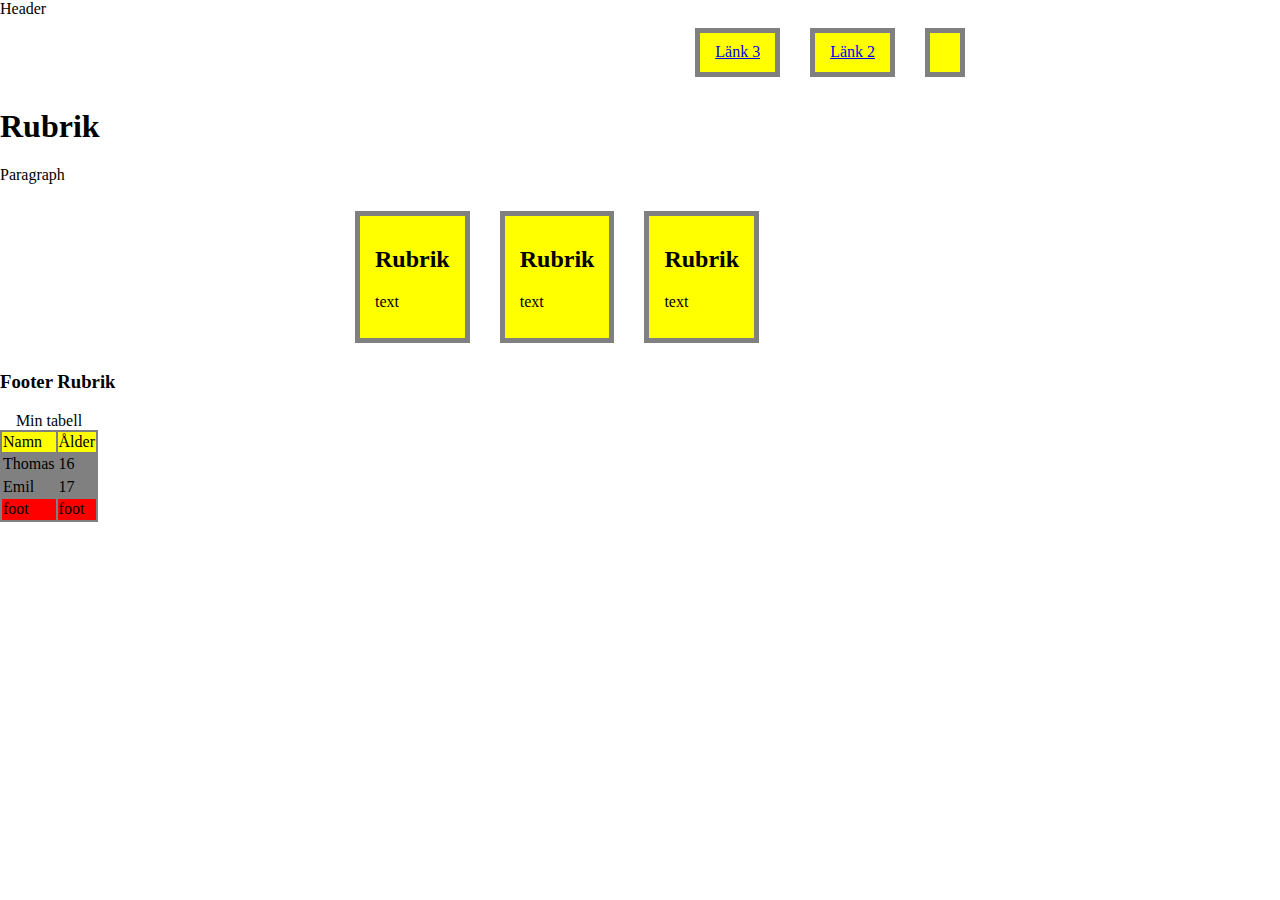
<file: index.html>
<!DOCTYPE html>
<html lang="sv">
  <head>
    <meta charset="utf-8" />
    <link rel="stylesheet" type="text/css" href="normalize.css" />
    <link rel="stylesheet" type="text/css" href="style.css" />
    <link rel="icon" href="http://localhost:8887/favicon.ico" />
    <title>
      Min Webbsida
    </title>
  </head>
  <body>
    <header>
      Header
    </header>
    <nav>
      <ul class="flex-container">
        <li class="flex-item">
          <a href="kontakt.html"></a>
        </li>
        <li class="first-item">
          <a href="#">Länk 2</a>
        </li>
        <li>
          <a href="#">Länk 3</a>
        </li>
      </ul>
    </nav>
    <main>
      <section>
        <h1>Rubrik</h1>
        <p>Paragraph</p>
      </section>
    </main>
    <aside>
      <ul>
        <li>
          <h2>Rubrik</h2>
          <p>text</p>
        </li>
        <li>
          <h2>Rubrik</h2>
          <p>text</p>
        </li>
        <li>
          <h2>Rubrik</h2>
          <p>text</p>
        </li>
      </ul>
    </aside>
    <footer>
      <h3>
        Footer Rubrik
      </h3>
    </footer>

    <table>
      <caption>
        Min tabell
      </caption>
      <thead>
        <tr>
          <td>Namn</td>
          <td>Ålder</td>
        </tr>
      </thead>
      <tbody>
        <tr>
          <td>Thomas</td>
          <td>16</td>
        </tr>
        <tr>
          <td>Emil</td>
          <td>17</td>
        </tr>
      </tbody>
      <tfoot>
        <tr>
          <td>foot</td>
          <td>foot</td>
        </tr>
      </tfoot>
    </table>
  </body>
</html>
</file>
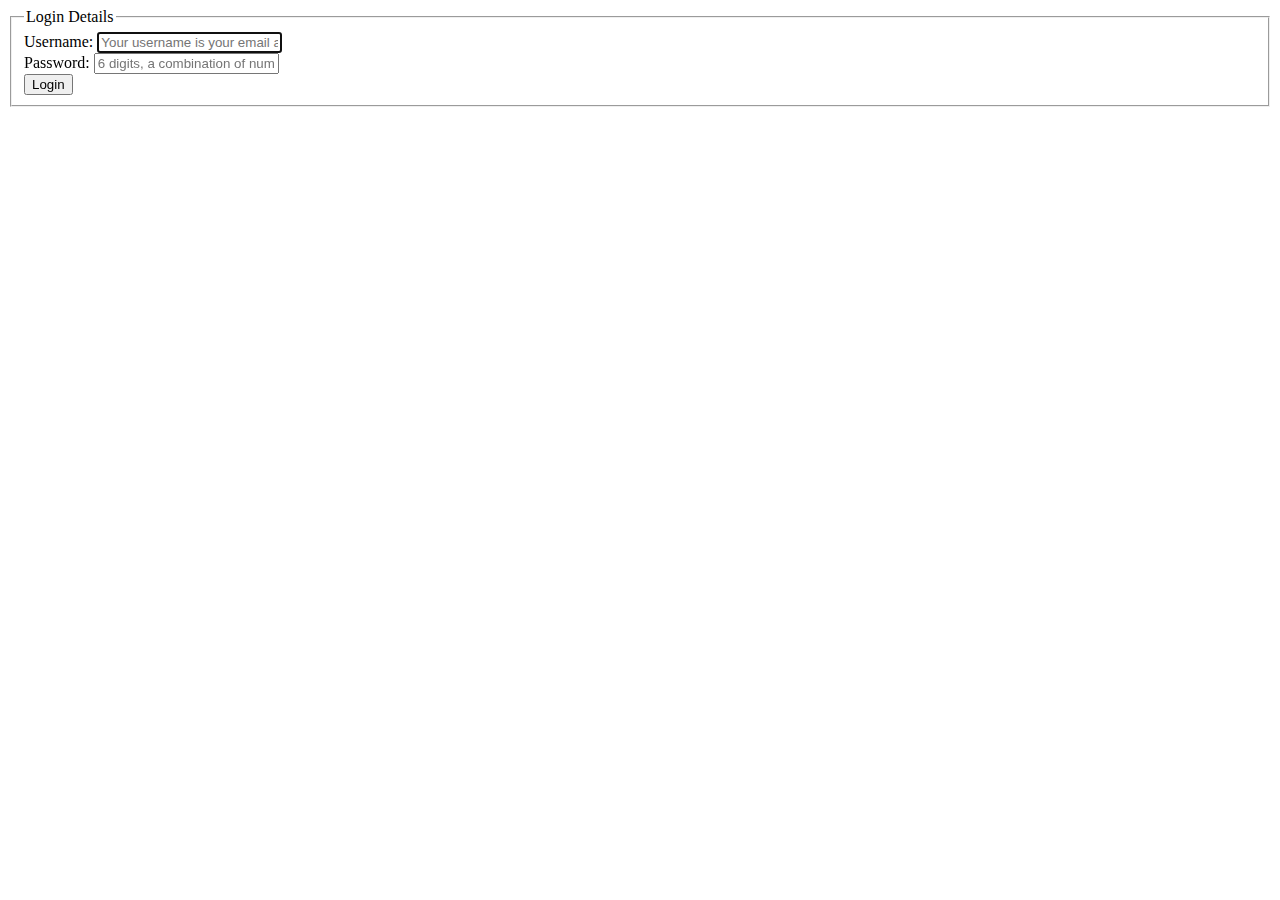
<file: kontakt.html>
<!DOCTYPE html>
<html lang="sv">
  <head>
    <meta charset="utf-8" />
    <title>
      Kontaktsida
    </title>
  </head>
  <body>
    <form id="app-login" action="process.php">
      <fieldset>
        <legend>Login Details</legend>
        <div>
          <label for="user-name">Username:</label>

          <input
            name="user-name"
            type="email"
            placeholder="Your username is your email address"
            required
            autofocus
          />
        </div>
        <div>
          <label for="password">Password:</label>
          <input
            name="password"
            type="password"
            placeholder="6 digits, a combination of numbers and letters"
            required
          />
        </div>
        <div>
          <input name="login" type="submit" value="Login" />
        </div>
      </fieldset>
    </form>
  </body>
</html>
</file>
<file: style.css>
ul {
  max-width: 50%;
  margin: 0 auto;
}

.flex-container{
  display: flex;
  flex-direction: row-reverse;
  flex-wrap: wrap;
  flex-basis: auto;
}


li {
  list-style: none;
  float: left;

  padding-top: 10px;
  padding-right: 15px;
  padding-bottom: 10px;
  padding-left: 15px;

  padding: 10px 15px;

  border: 5px solid gray;

  margin: 10px 15px;

  background: yellow;
}

ul::after {
  content: '';
  display: block;
  clear: both;
}

table {
  background: gray;
}

thead {
  background: yellow;
}

tfoot {
  background: red;
}
</file>
